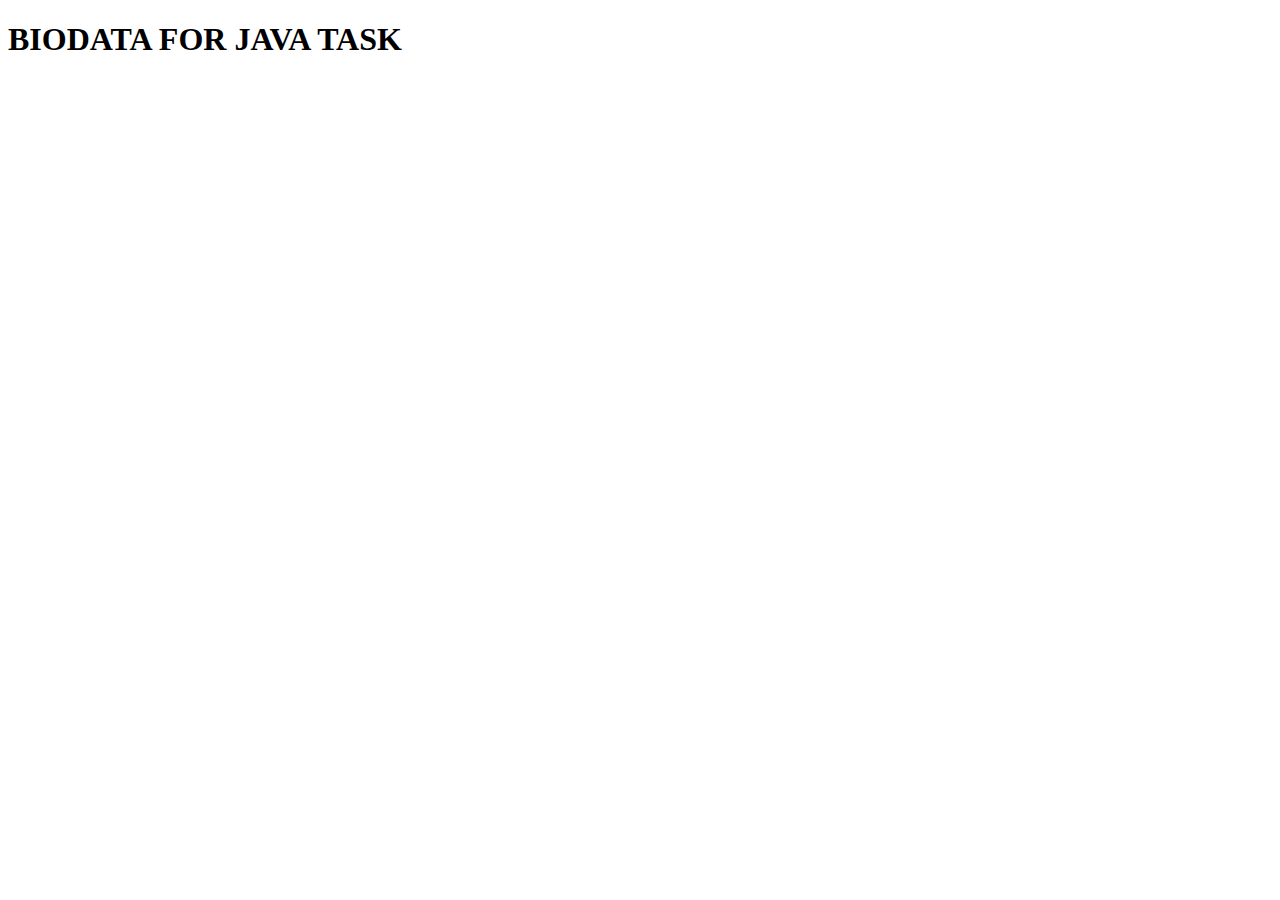
<file: js.html>
<!DOCTYPE html>
<html lang="en">
<head>
    <meta charset="UTF-8">
    <meta name="viewport" content="width=device-width, initial-scale=1.0">
    <title>Document</title>
</head>
<body>
             <h1>BIODATA FOR JAVA TASK</h1> 
 <script>
    var Name="Manmith Chowdary.Ndendla"
    var Mail="manmith158@gmail.com"
    var Contact="9912234011"
    var DOB="12/06/91"
    var Placeofbirth="khammam"
    var Address="Apex pristen,c-block G2 manikonda.hydrebad telangana"
    var Gender="female"
    var Languages="Telugu,Hindi,English"
    var Maritalstatus="married"
    var Education="B.Sc"
    var Hobbies="art&craft,cooking,playing"
    var job="teacher"
    var Hight="5.7"
    var Fathersname= "Kishore kumar.N"
    var Mothersname= "Aruna.N"
    var Hometown="Hydrebad"
    var PerentOccupation="Doctor"
    var Sibligs="2brothers,1sister"
    var Husbandname="Srikanth"
    var childrens="2daughters"

console.log(Name)
console.log(Mail)
console.log(Contact)
console.log(DOB)
console.log(Placeofbirth)
console.log(Address)
console.log(Gender)
console.log(Languages)
console.log(Maritalstatus)
console.log(Education)
console.log(Hobbies)
console.log(job)
console.log(Hight)
console.log(Fathersname)
console.log(Mothersname)
console.log(Hometown)
console.log(PerentOccupation)
console.log(Sibligs)
console.log(Husbandname)
console.log(childrens)
 </script>
</body>
</html>
</file>
